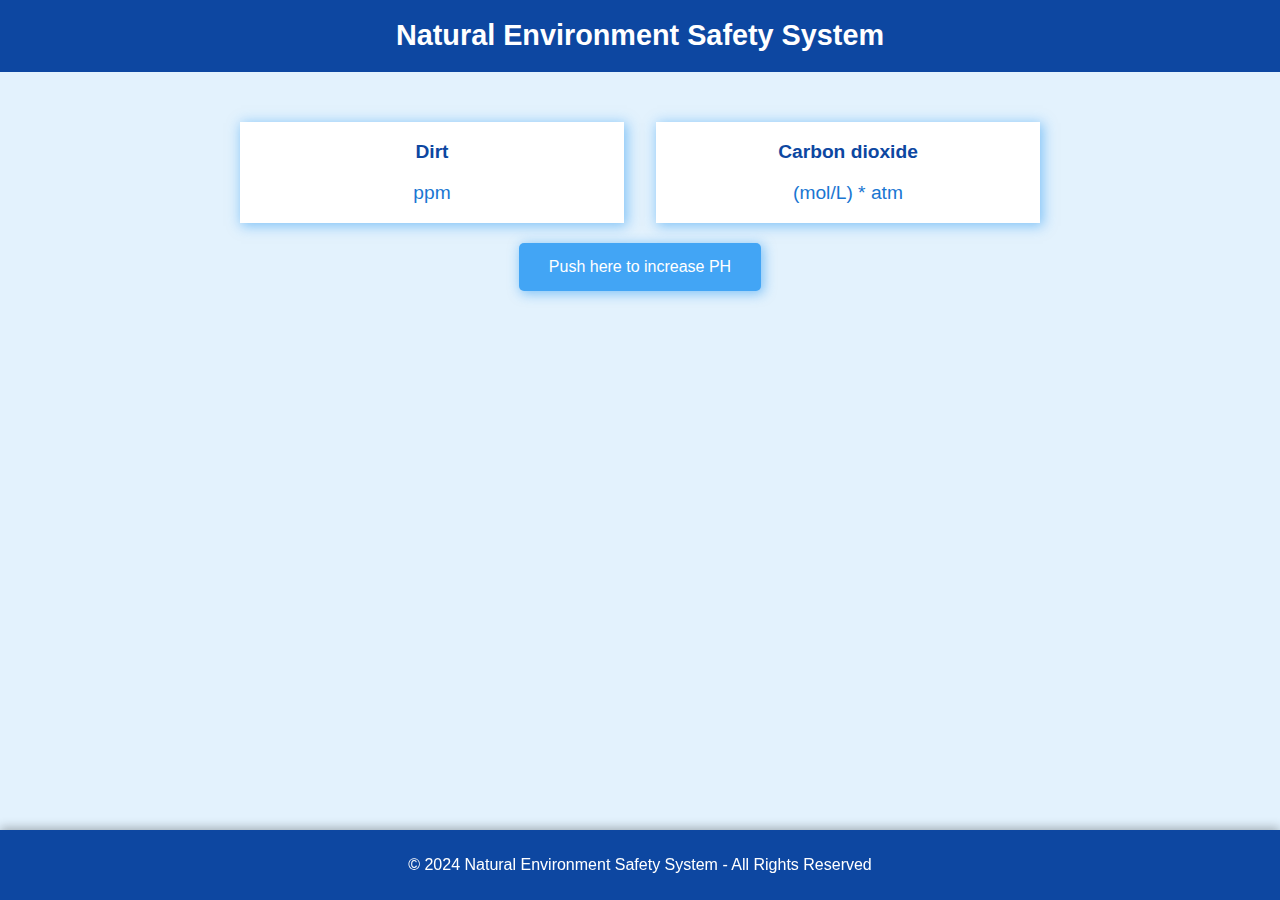
<file: waterCleaner/data/index.html>
<!DOCTYPE html>
<html>
    <head>
        <title>NESS - BIP Project</title>
        <meta name="viewport" content="width=device-width, initial-scale=1">
        <link rel="icon" type="image/png" href="../../icons/wave.png">
        <link rel="stylesheet" type="text/css" href="style.css">
    </head>
    <body>
        <!-- Top-bar -->
        <div class="topnav">
            <h1>Natural Environment Safety System</h1>
        </div>

        <!-- Containers -->
        <div class="content">
            <div class="card-grid">
                <div class="card">
                    <p class="card-title"><i class="fas fa-thermometer-threequarters" style="color:#059e8a;"></i> Dirt</p>
                    <p class="reading"><span id="suciedad"></span> ppm</p>
                </div>
                <div class="card">
                    <p class="card-title"><i class="fas fa-thermometer-threequarters" style="color:#059e8a;"></i> Carbon dioxide</p>
                    <p class="reading"><span id="co2"></span> (mol/L) * atm</p>
                </div>
            </div>
            <button class="boton-azul-claro" onclick="funcionBoton()">Push here to increase PH</button>
        </div>

        <!-- Bottom-bar -->
        <div class="bottom-bar">
            <p>© 2024 Natural Environment Safety System - All Rights Reserved</p>
        </div>

        <!-- Right-bar -->
        <!-- <div class="right-sidebar">
            <a href="#link1">Link 1</a>
            <a href="#link2">Link 2</a>
            <a href="#link3">Link 3</a>
            <a href="#link4">Link 4</a>
        </div> -->

        <script src="script.js"></script>
    </body>
</html>
</file>
<file: waterCleaner/data/style.css>
html {
    font-family: Arial, Helvetica, sans-serif;
    display: inline-block;
    text-align: center;
}

body {
    margin: 0;
    background-color: #E3F2FD; /* Fondo azul claro */
}

h1 {
    font-size: 1.8rem;
    /*color: #0D47A1;*/ /* Azul oscuro */
    color: white
}

.topnav {
    overflow: hidden;
    background-color: #0D47A1; /* Azul oscuro */
}

.content {
    padding: 50px;
}

.card-grid {
    max-width: 800px;
    margin: 0 auto;
    display: grid;
    grid-gap: 2rem;
    grid-template-columns: repeat(auto-fit, minmax(200px, 1fr));
}

.card {
    background-color: white;
    box-shadow: 2px 2px 12px 1px rgba(33, 150, 243, .5); /* Sombra azul */
}

.card-title {
    font-size: 1.2rem;
    font-weight: bold;
    color: #0D47A1; /* Azul oscuro */
}

.reading {
    font-size: 1.2rem;
    color: #1976D2; /* Azul intermedio */
}

.boton-azul-claro {
    background-color: #42A5F5; /* Azul claro */
    color: white;
    border: none;
    padding: 15px 30px;
    font-size: 1rem; /* Usar rem para consistencia */
    cursor: pointer;
    display: inline-block;
    text-align: center;
    margin-top: 20px;
    border-radius: 5px; /* Bordes redondeados */
    box-shadow: 2px 2px 12px 1px rgba(33, 150, 243, .5); /* Sombra azul */
    transition: background-color 0.3s ease; /* Suavizar el cambio de color */
}

.boton-azul-claro:hover {
    background-color: #1E88E5; /* Un tono más oscuro en hover */
}

.bottom-bar {
    position: fixed;
    bottom: 0;
    width: 100%;
    background-color: #0D47A1; /* Azul oscuro */
    color: white;
    text-align: center;
    padding: 10px 0;
    box-shadow: 0 -2px 10px rgba(0, 0, 0, 0.3);
}

.right-sidebar {
    position: fixed;
    top: 0;
    right: 0;
    width: 250px;
    height: 100%;
    background-color: #0D47A1; /* Azul oscuro */
    color: white;
    text-align: center;
    padding-top: 60px;
    box-shadow: -2px 0 10px rgba(0, 0, 0, 0.3);
}

.right-sidebar a {
    display: block;
    color: white;
    padding: 16px;
    text-decoration: none;
}

.right-sidebar a:hover {
    background-color: #1E88E5;
}
</file>
